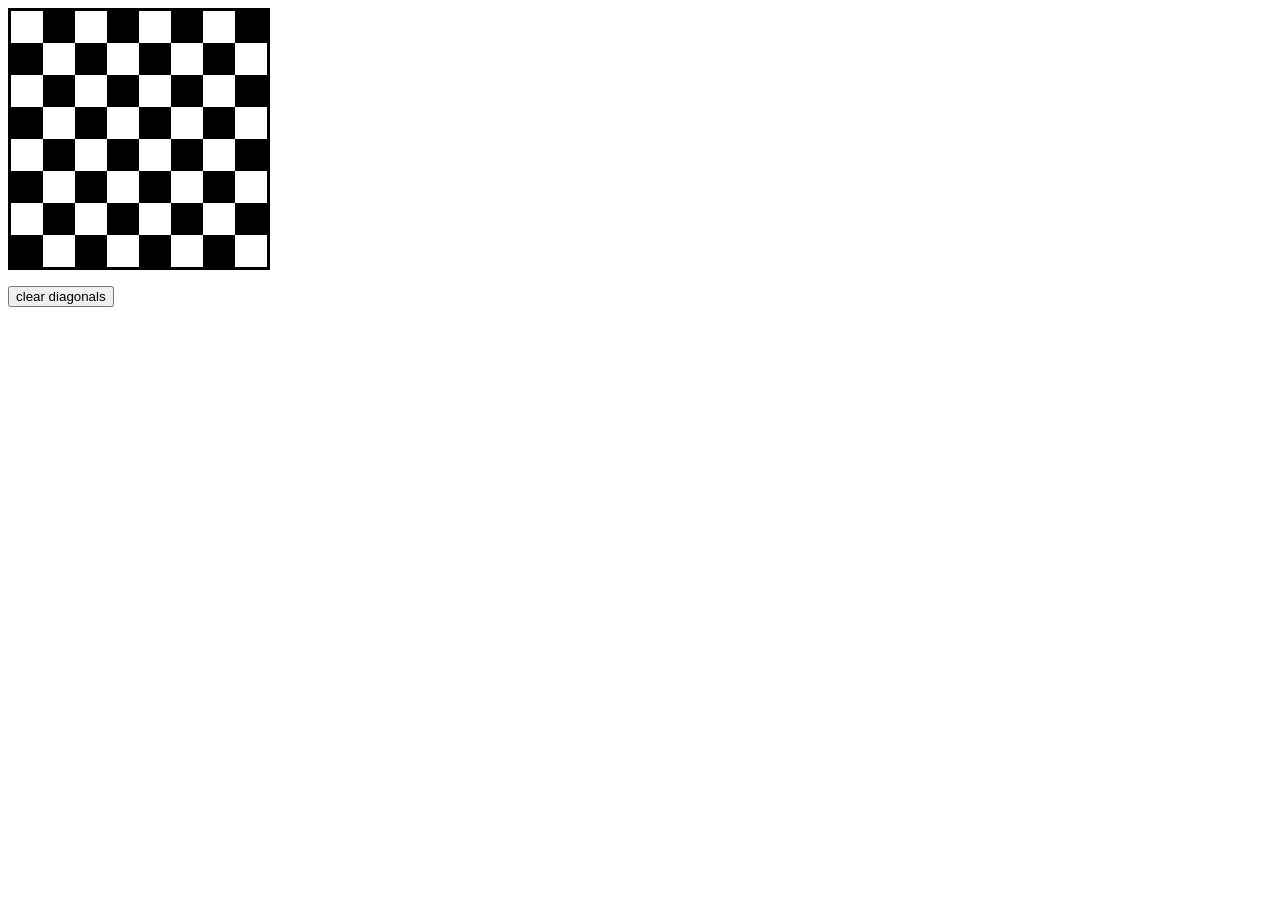
<file: chess-diagonals/index.html>
<!DOCTYPE html>
<html>

<head>
    <title>Chess Diagonals</title>
    <link rel="stylesheet" href="css/style.css">
</head>

<body>

    <div id="board"></div>

    <p>
        <button type="button" id="clear-highlights-btn">clear diagonals</button>
    </p>

    <script type="module" src="js/app.js"></script>

</body>

</html>
</file>
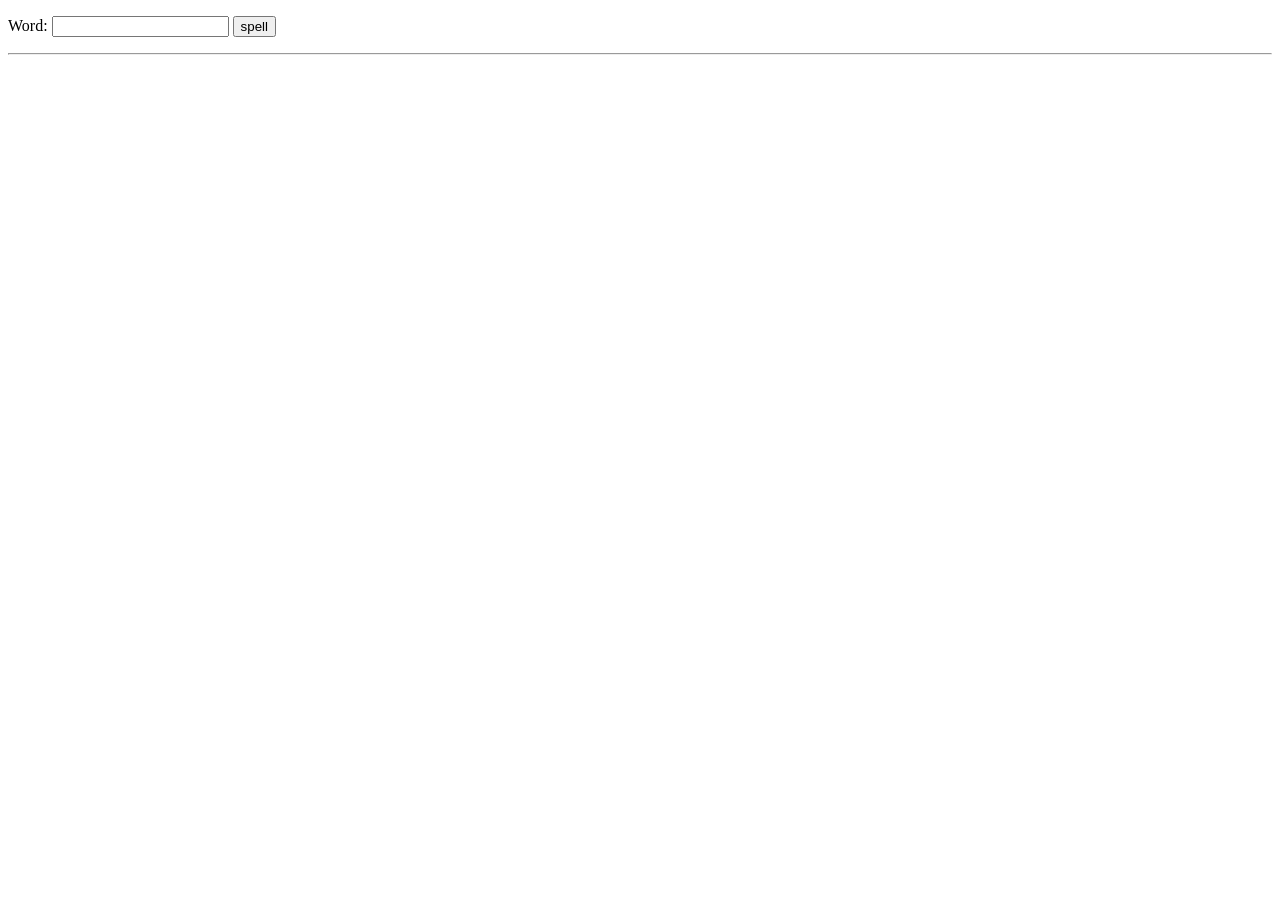
<file: periodic-table/index.html>
<!DOCTYPE html>
<html>

<head>
    <title>Periodic Table Speller</title>
    <link rel="stylesheet" href="css/style.css">
</head>

<body>

    <p>
        Word: <input type="text" id="enter-word">
        <button type="button" id="spell-btn">spell</button>
    </p>

    <hr>

    <div id="word-spelling"></div>

    <script type="module" src="js/app.js"></script>

</body>

</html>
</file>
<file: chess-diagonals/css/style.css>
#board {
    border: 0.2rem solid #000;
    width: min-content;
}

#board>div {
    display: flex;
}

#board>div>div {
    width: 2rem;
    height: 2rem;
}

#board>div:nth-child(2n)>div:nth-child(2n+1),
#board>div:nth-child(2n+1)>div:nth-child(2n) {
    background-color: #000;
}

#board>div>div.highlighted {
    background-color: red !important;
}
</file>
<file: periodic-table/css/style.css>
#word-spelling {
    display: flex;
}

.element {
    position: relative;
    display: block;
    width: 8em;
    height: 8em;
    border: 1px solid #000;
    margin-right: 0.2em;
    flex-shrink: 0;
}

.element>.number {
    position: absolute;
    right: 0.5em;
    top: 0.5em;
    font-size: 1.1em;
}

.element>.symbol {
    position: absolute;
    left: 50%;
    top: 50%;
    transform: translate(-50%, -50%);
    font-size: 3em;
}

.element>.name {
    position: absolute;
    bottom: 0.3em;
    left: 50%;
    transform: translateX(-50%);
    font-size: 1.3em;
}
</file>
